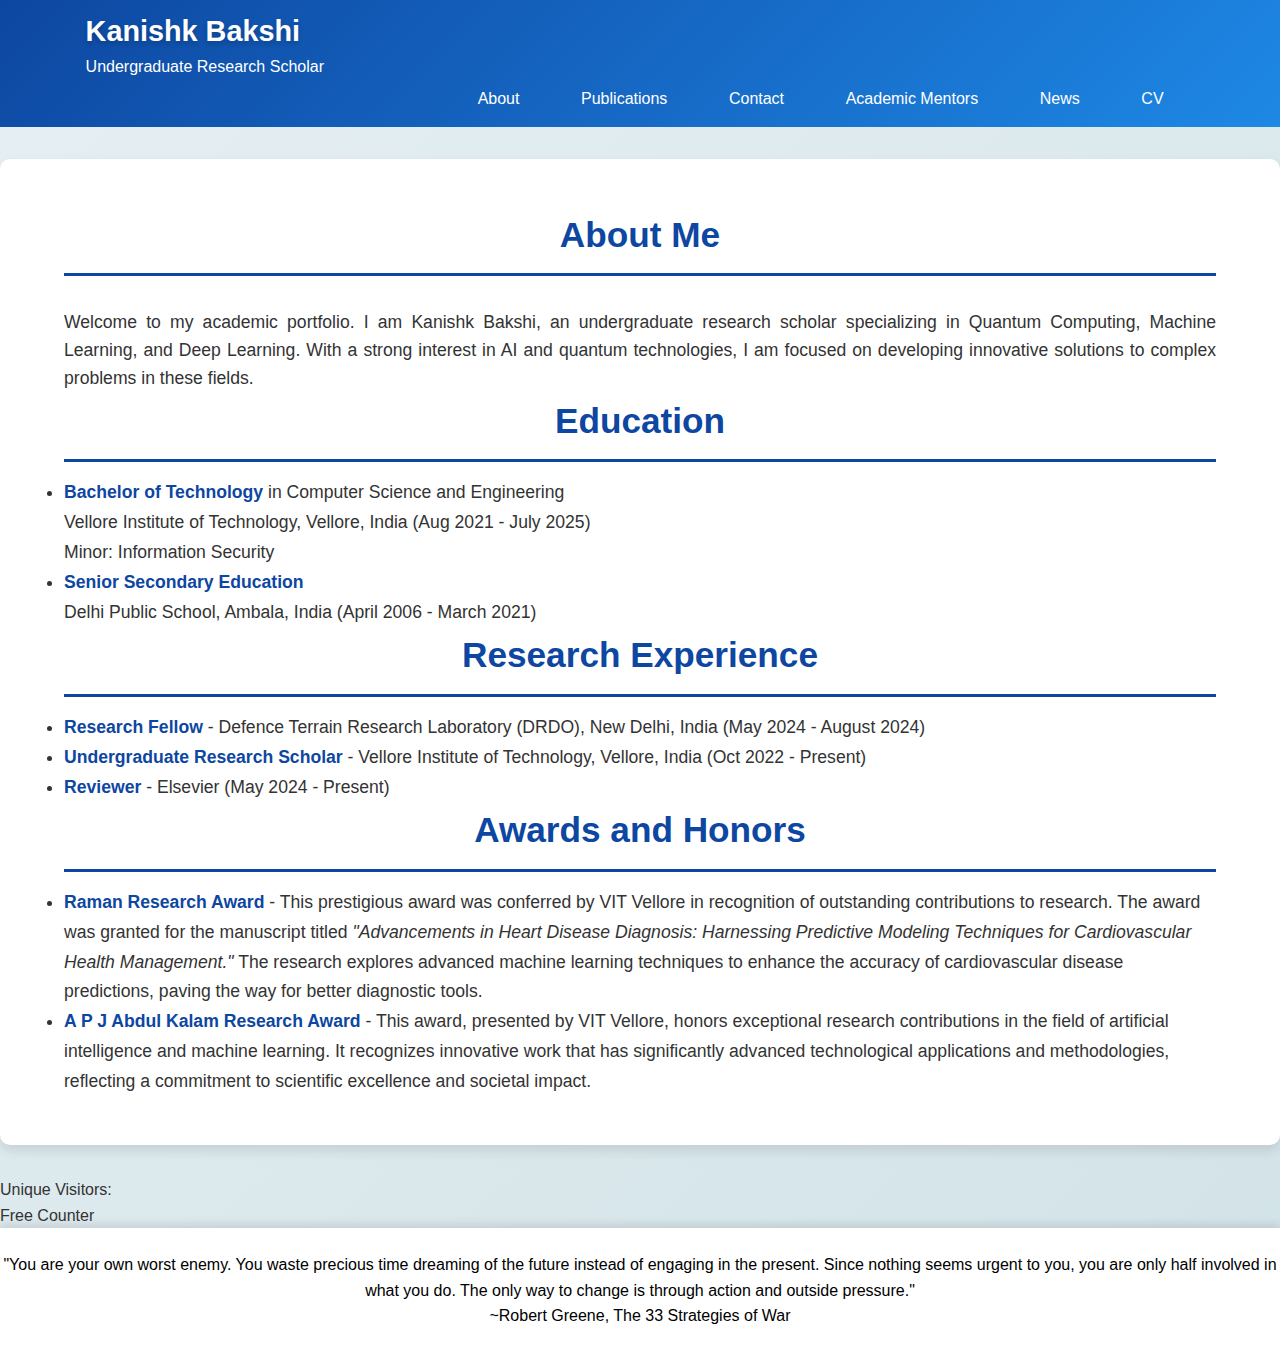
<file: index.html>
<!DOCTYPE html>
<html lang="en">
<head>
    <meta charset="UTF-8">
    <meta name="viewport" content="width=device-width, initial-scale=1.0">
    <meta name="description" content="Kanishk Bakshi's academic portfolio showcasing research in Quantum Computing, Machine Learning, and Deep Learning. Explore research publications, academic mentors, and educational background.">
    <link rel="icon" type="image/png" href="Images\Favicon.png">
    <meta name="keywords" content="Kanishk Bakshi, Quantum Computing, Machine Learning, Deep Learning, Research Scholar, Academic Portfolio, VIT Vellore">
    <meta name="author" content="Kanishk Bakshi">
    <meta name="robots" content="index, follow">
    <link rel="canonical" href="https://www.kanishkbakshi-portfolio.com">
    <title>Kanishk Bakshi - Academic Portfolio</title>
    <link rel="stylesheet" href="styles.css">
    <style>
        #visitor-count {
            position: fixed;
            bottom: 0;
            right: 0;
            padding: 10px;
            background-color: #f0f0f0;
            border: 1px solid #ccc;
            border-radius: 5px;
        }
    </style>
    <!-- Structured Data -->
    <script type="application/ld+json">
    {
      "@context": "https://schema.org",
      "@type": "Person",
      "name": "Kanishk Bakshi",
      "jobTitle": "Undergraduate Research Scholar",
      "affiliation": {
        "@type": "Organization",
        "name": "Vellore Institute of Technology"
      },
      "alumniOf": "Vellore Institute of Technology",
      "sameAs": [
        "https://www.linkedin.com/in/kanishkbakshi/",
        "https://orcid.org/0009-0000-6602-1283"
      ],
      "url": "https://kanishkbakshi.in",
      "description": "Kanishk Bakshi is an undergraduate research scholar specializing in Quantum Computing, Machine Learning, and Deep Learning."
    }
    </script>
</head>
<body>
    <header>
        <div class="container">
            <h1><a href="index.html">Kanishk Bakshi</a></h1>
            <p>Undergraduate Research Scholar</p>
            <nav>
                <ul>
                    <li><a href="#about">About</a></li>
                    <li><a href="publications.html">Publications</a></li>
                    <li><a href="contact.html">Contact</a></li>
                    <li><a href="mentors.html">Academic Mentors</a></li>
                    <li><a href="news.html">News</a></li>
                    <li><a href="cv.html">CV</a></li>
                </ul>
            </nav>
        </div>
    </header>

    <main>
        <section id="about" class="container">
            <h2>About Me</h2>
            <div class="about-content">
                <p>Welcome to my academic portfolio. I am Kanishk Bakshi, an undergraduate research scholar specializing in Quantum Computing, Machine Learning, and Deep Learning. With a strong interest in AI and quantum technologies, I am focused on developing innovative solutions to complex problems in these fields.</p>
            </div>
        </section>

        <section id="education" class="container">
            <h2>Education</h2>
            <ul>
                <li><strong>Bachelor of Technology</strong> in Computer Science and Engineering <br> Vellore Institute of Technology, Vellore, India (Aug 2021 - July 2025) <br> Minor: Information Security</li>
                <li><strong>Senior Secondary Education</strong> <br> Delhi Public School, Ambala, India (April 2006 - March 2021)</li>
            </ul>
        </section>

        <section id="research" class="container">
            <h2>Research Experience</h2>
            <ul>
                <li><strong>Research Fellow</strong> - Defence Terrain Research Laboratory (DRDO), New Delhi, India (May 2024 - August 2024)</li>
                <li><strong>Undergraduate Research Scholar</strong> - Vellore Institute of Technology, Vellore, India (Oct 2022 - Present)</li>
                <li><strong>Reviewer</strong> - Elsevier (May 2024 - Present)</li>
            </ul>
        </section>

        <section id="research" class="container">
            <h2>Awards and Honors</h2>
            <ul>
                <li>
                    <strong><a href="Files/Raman Research Award.pdf" target="_blank">Raman Research Award</a></strong> - <a href="Files/Raman Research Award.pdf" target="_blank">This prestigious award was conferred by VIT Vellore in recognition of outstanding contributions to research. The award was granted for the manuscript titled 
                        <em>"Advancements in Heart Disease Diagnosis: Harnessing Predictive Modeling Techniques for Cardiovascular Health Management."</em>  
                        The research explores advanced machine learning techniques to enhance the accuracy of cardiovascular disease predictions, paving the way for better diagnostic tools.</a>  
                    
                </li>
                <li>
                    <strong>A P J Abdul Kalam Research Award</strong> - This award, presented by VIT Vellore, honors exceptional research contributions in the field of artificial intelligence and machine learning. 
                    It recognizes innovative work that has significantly advanced technological applications and methodologies, reflecting a commitment to scientific excellence and societal impact.
                </li>
            </ul>
        </section>
        

    </main>

    <p>Unique Visitors:</p>
    <a href='http://www.freevisitorcounters.com'>Free Counter</a> <script type='text/javascript' src='https://www.freevisitorcounters.com/auth.php?id=3170766151e60785907d17e07e6dae227c46fc11'></script>
    <script type="text/javascript" src="https://www.freevisitorcounters.com/en/home/counter/1269458/t/9"></script>

    <footer>
        <p>"You are your own worst enemy. You waste precious time dreaming of the future instead of engaging in the present. Since nothing seems urgent to you, you are only half involved in what you do. The only way to change is through action and outside pressure." <br> ~Robert Greene, The 33 Strategies of War</p>
    </footer>
</body>
</html>
</file>
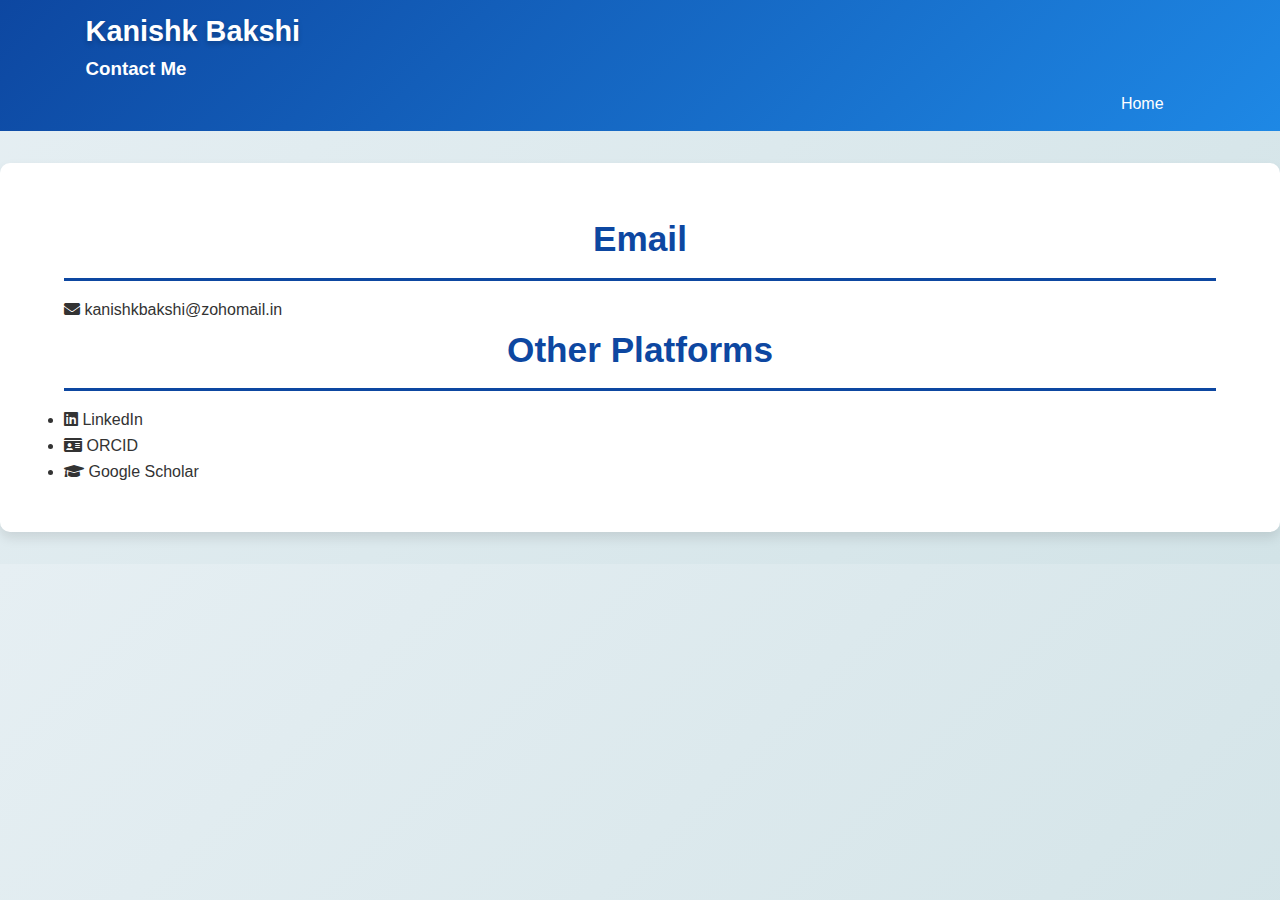
<file: contact.html>
<!DOCTYPE html>
<html lang="en">
<head>
    <meta charset="UTF-8">
    <meta name="viewport" content="width=device-width, initial-scale=1.0">
    <title>Kanishk Bakshi - Contact</title>
    <link rel="icon" type="image/png" href="Images\Favicon.png">
    <link rel="stylesheet" href="styles.css">
    <link rel="stylesheet" href="https://cdnjs.cloudflare.com/ajax/libs/font-awesome/5.15.4/css/all.min.css"> <!-- For icons -->
</head>
<body>
    <header>
        <div class="container">
            <h1><a href="index.html">Kanishk Bakshi</a></h1>
            <h3><a href="index.html">Contact Me</a></h3>
            <nav>
                <ul>
                    <li><a href="index.html">Home</a></li> <!-- Link back to homepage -->
                    <!-- <li><a href="publications.html">Publications</a></li> -->
                </ul>
            </nav>
        </div>
    </header>

    <main>
        <section class="container">
            <h2>Email</h2>
            <p><a href="mailto:kanishkbakshi@zohomail.in"><i class="fas fa-envelope"></i> kanishkbakshi@zohomail.in</a></p>

            <h2>Other Platforms</h2>
            <ul>
                <li><a href="https://www.linkedin.com/in/kanishkbakshi/" target="_blank"><i class="fab fa-linkedin"></i> LinkedIn</a></li>
                <li><a href="https://orcid.org/0009-0000-6602-1283" target="_blank"><i class="fas fa-id-card"></i> ORCID</a></li>
                <li><a href="https://scholar.google.com/citations?user=wjg0PaYAAAAJ&hl=en" target="_blank"><i class="fas fa-graduation-cap"></i> Google Scholar</a></li>
            </ul>
        </section>
    </main>

    <!-- <footer>
        <div class="container">
            <p>&copy; 2024 Kanishk Bakshi. All rights reserved.</p>
        </div>
    </footer> -->
</body>
</html>
</file>
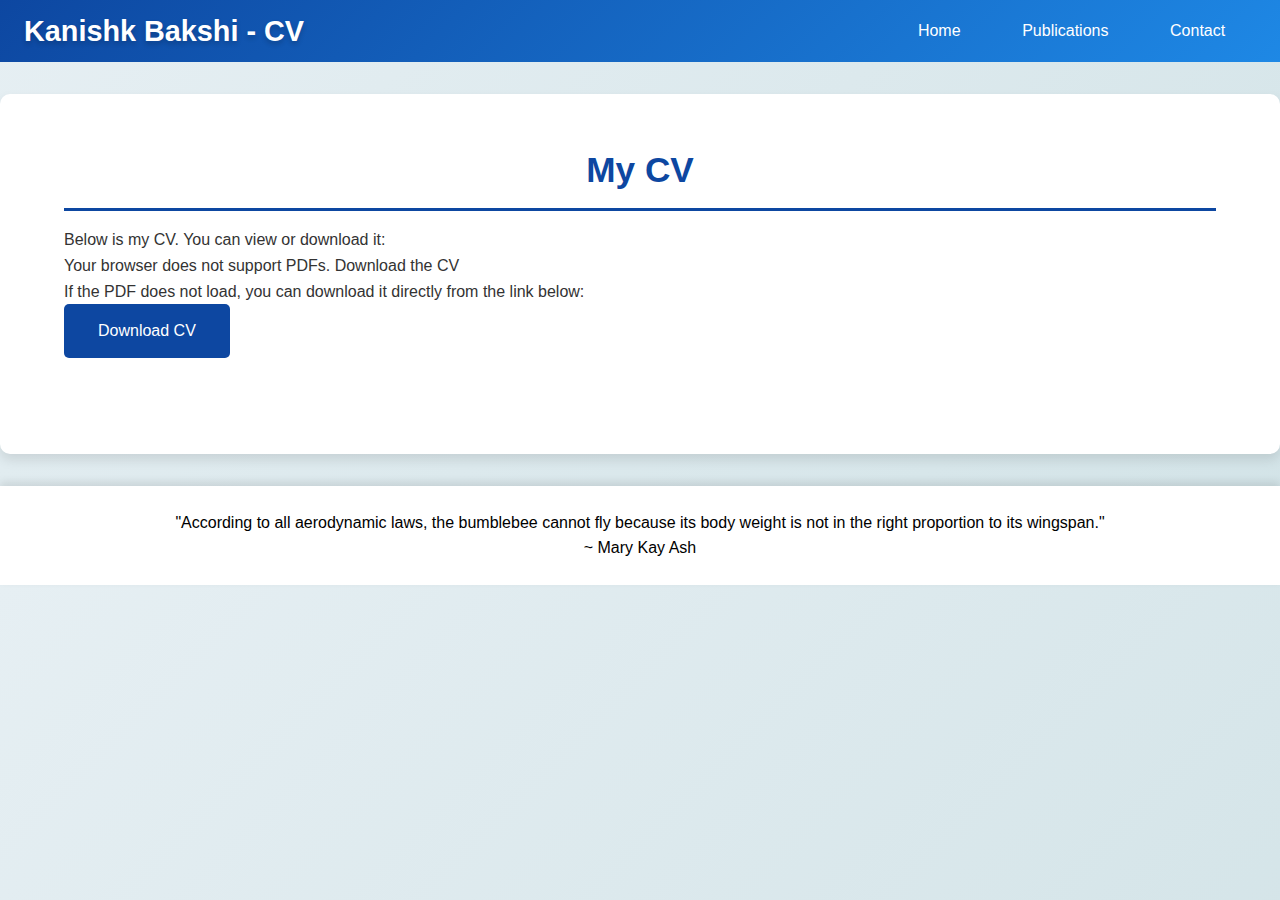
<file: cv.html>
<!DOCTYPE html>
<html lang="en">
<head>
    <meta charset="UTF-8">
    <meta name="viewport" content="width=device-width, initial-scale=1.0">
    <link rel="icon" type="image/png" href="Images/Favicon.png">
    <title>CV - Kanishk Bakshi</title>
    <link rel="stylesheet" href="styles.css">
</head>
<body>
    <!-- Header Section -->
    <header>
        <h1><a href="index.html">Kanishk Bakshi - CV</a></h1>
        <nav>
            <ul>
                <li><a href="index.html">Home</a></li>
                <li><a href="publications.html">Publications</a></li>
                <li><a href="contact.html">Contact</a></li>
            </ul>
        </nav>
    </header>

    <!-- Main Content Section -->
    <main>
        <div class="container">
            <section id="cv-section">
                <h2>My CV</h2>
                <p>Below is my CV. You can view or download it:</p>
                
                <!-- Embed PDF using object -->
                <object data="Files/cv.pdf" type="application/pdf" width="100%" height="600px">
                    <p>Your browser does not support PDFs. <a href="Files/cv.pdf" download>Download the CV</a></p>
                </object>

                <!-- Fallback message if the PDF does not load -->
                <p>If the PDF does not load, you can download it directly from the link below:</p>
                <a href="Files/cv.pdf" download="Kanishk_Bakshi_CV.pdf" class="btn-primary">Download CV</a>
            </section>
        </div>
    </main>

    <!-- Footer Section -->
    <footer>
        <p>"According to all aerodynamic laws, the bumblebee cannot fly because its body weight is not in the right proportion to its wingspan." <br> ~ Mary Kay Ash</p>
    </footer>
</body>
</html>
</file>
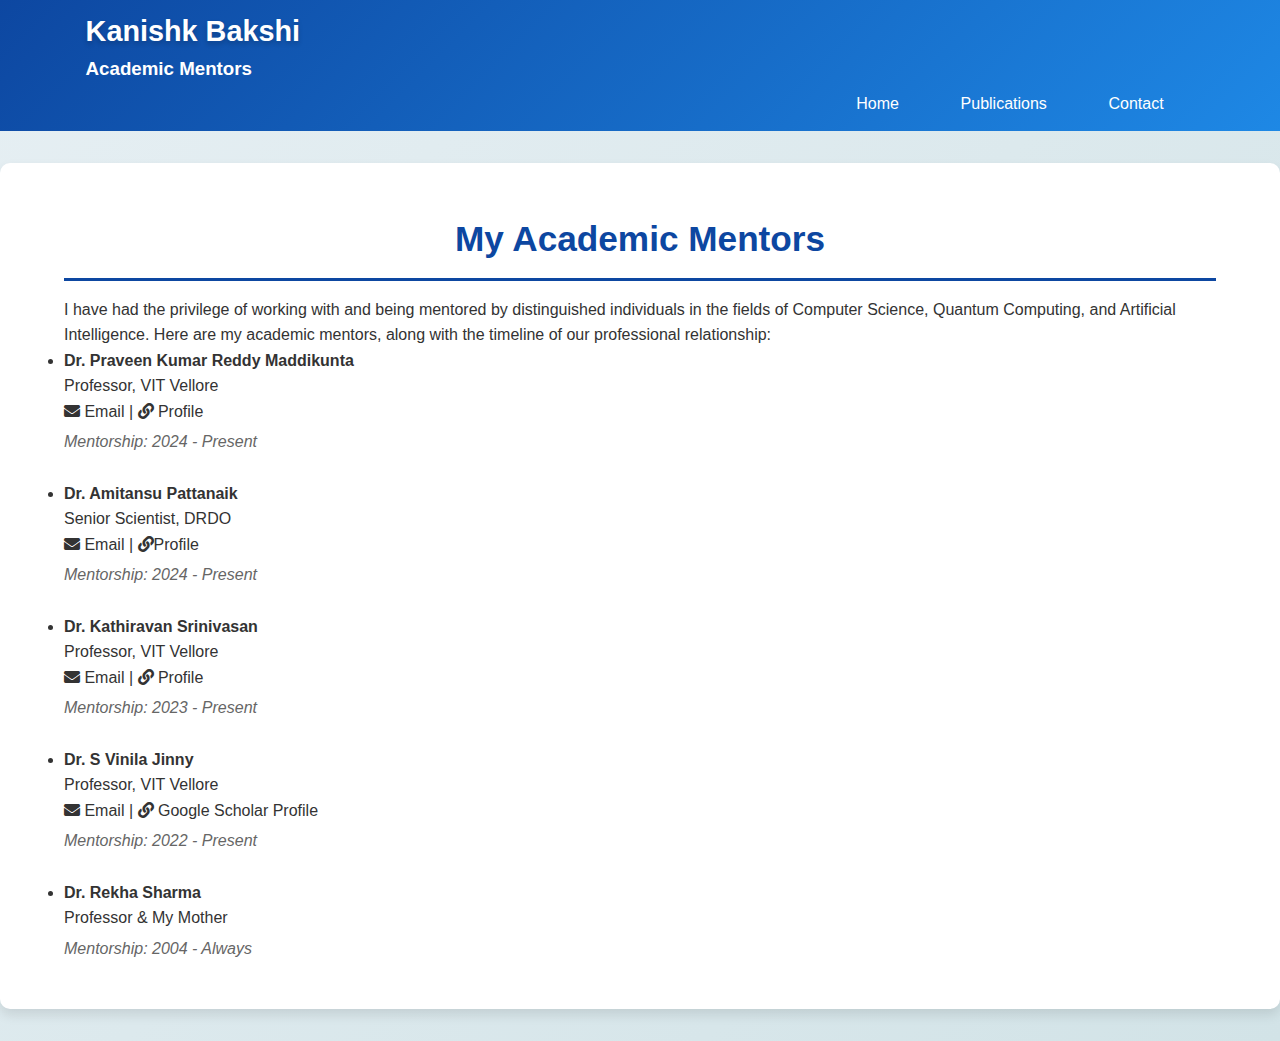
<file: mentors.html>
<!DOCTYPE html>
<html lang="en">
<head>
    <meta charset="UTF-8">
    <meta name="viewport" content="width=device-width, initial-scale=1.0">
    <title>Kanishk Bakshi - Academic Mentors</title>
    <link rel="icon" type="image/png" href="Images\Favicon.png">
    <link rel="stylesheet" href="styles.css">
    <link rel="stylesheet" href="https://cdnjs.cloudflare.com/ajax/libs/font-awesome/5.15.4/css/all.min.css"> <!-- For icons -->
    <style>
        /* Styles for timeline appearance */
        .timeline {
            font-style: italic;
            color: #666;
            margin-top: 5px;
        }
    </style>
</head>
<body>
    <header>
        <div class="container">
            <h1><a href="index.html">Kanishk Bakshi</a></h1>
            <h3><a href="index.html">Academic Mentors</a></h3>
            <nav>
                <ul>
                    <li><a href="index.html">Home</a></li> <!-- Link back to homepage -->
                    <li><a href="publications.html">Publications</a></li>
                    <li><a href="contact.html">Contact</a></li>
                </ul>
            </nav>
        </div>
    </header>

    <main>
        <section class="container">
            <h2>My Academic Mentors</h2>
            <p>I have had the privilege of working with and being mentored by distinguished individuals in the fields of Computer Science, Quantum Computing, and Artificial Intelligence. Here are my academic mentors, along with the timeline of our professional relationship:</p>

            <ul>
                <li>
                    <strong>Dr. Praveen Kumar Reddy Maddikunta</strong> <br>
                    Professor, VIT Vellore <br>
                    <a href="mailto:praveenkumarrdeddy@vit.ac.in"><i class="fas fa-envelope"></i> Email</a> | 
                    <a href="https://sites.google.com/view/praveenkumarreddy/home" target="_blank"><i class="fas fa-link"></i> Profile</a>
                    <p class="timeline">Mentorship: 2024 - Present</p>
                </li>
                <br>
                <li>
                    <strong>Dr. Amitansu Pattanaik</strong> <br>
                    Senior Scientist, DRDO <br>
                    <a href="mailto:amitansu@yahoo.com"><i class="fas fa-envelope"></i> Email</a> | 
                    <a href="https://www.linkedin.com/in/amitanshu-pattanaik-a1a9b012/" target="_blank"><i class="fas fa-link"></i>Profile</a>
                    <p class="timeline">Mentorship: 2024 - Present</p>
                </li>
                <br>
                <li>
                    <strong>Dr. Kathiravan Srinivasan</strong> <br>
                    Professor, VIT Vellore <br>
                    <a href="mailto:kathiravan.srinivasan@vit.ac.in"><i class="fas fa-envelope"></i> Email</a> | 
                    <a href="https://sites.google.com/a/ems.niu.edu.tw/kathiravans" target="_blank"><i class="fas fa-link"></i> Profile</a>
                    <p class="timeline">Mentorship: 2023 - Present</p>
                </li>
                <br>
                <li>
                    <strong>Dr. S Vinila Jinny</strong> <br>
                    Professor, VIT Vellore <br>
                    <a href="mailto:vinilajinny.s@vit.ac.in"><i class="fas fa-envelope"></i> Email</a> | 
                    <a href="https://scholar.google.co.in/citations?user=y809MU8AAAAJ&hl=en" target="_blank"><i class="fas fa-link"></i> Google Scholar Profile</a>
                    <p class="timeline">Mentorship: 2022 - Present</p>
                </li>
                <br>
                <li>
                    <strong>Dr. Rekha Sharma</strong> <br>
                    Professor & My Mother <br>
                    <p class="timeline">Mentorship: 2004 - Always</p>
                </li>
            </ul>
        </section>
    </main>

    <!-- <footer>
        <div class="container">
            <p>&copy; 2024 Kanishk Bakshi. All rights reserved.</p>
        </div>
    </footer> -->
</body>
</html>
</file>
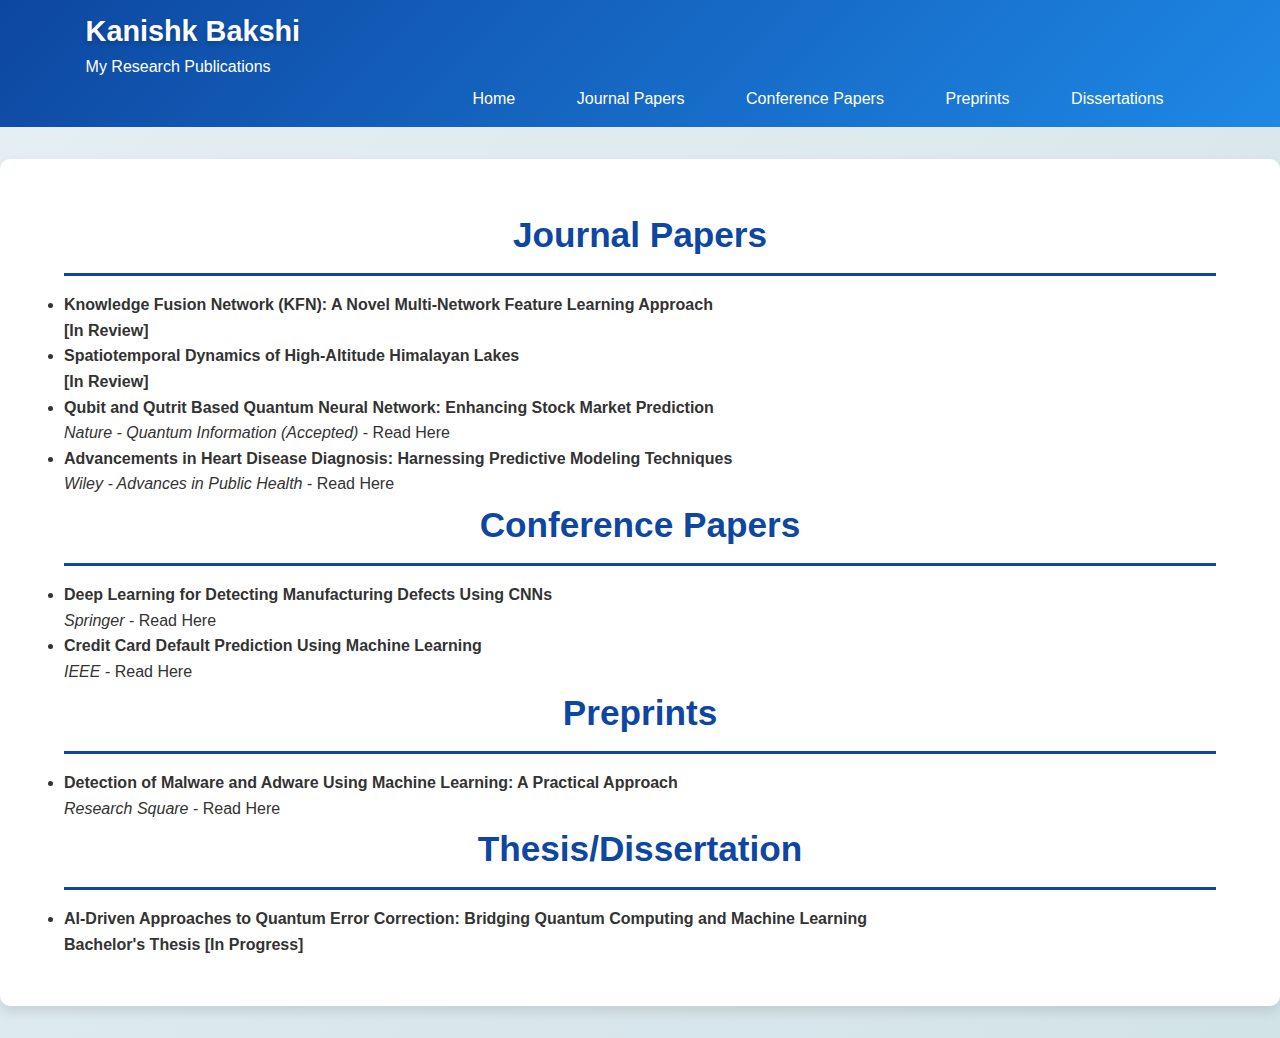
<file: publications.html>
<!DOCTYPE html>
<html lang="en">
<head>
    <meta charset="UTF-8">
    <meta name="viewport" content="width=device-width, initial-scale=1.0">
    <title>Kanishk Bakshi - Publications</title>
    <link rel="icon" type="image/png" href="Images\Favicon.png">
    <link rel="stylesheet" href="styles.css">
</head>
<body>
    <header>
        <div class="container">
            <h1><a href="index.html">Kanishk Bakshi</a></h1>
            <p>My Research Publications</p>
            <nav>
                <ul>
                    <li><a href="index.html">Home</a></li> <!-- Link to return to homepage -->
                    <li><a href="#journal">Journal Papers</a></li>
                    <li><a href="#conference">Conference Papers</a></li>
                    <li><a href="#preprints">Preprints</a></li>
                    <li><a href="#dissertation">Dissertations</a></li>
                </ul>
            </nav>
        </div>
    </header>

    <main>
        <section id="journal" class="container">
            <h2>Journal Papers</h2>
            <ul>
                <li><strong>Knowledge Fusion Network (KFN): A Novel Multi-Network Feature Learning Approach</strong> <br><b>[In Review]</b></li>
                <li><strong>Spatiotemporal Dynamics of High-Altitude Himalayan Lakes</strong> <br> <b>[In Review]</b> </li>
                <li><strong>Qubit and Qutrit Based Quantum Neural Network: Enhancing Stock Market Prediction</strong> <br> <em>Nature - Quantum Information (Accepted)</em> - <a href="https://www.nature.com/npjqi/" target="_blank">Read Here</a></li>
                <li><strong>Advancements in Heart Disease Diagnosis: Harnessing Predictive Modeling Techniques</strong> <br> <em>Wiley - Advances in Public Health</em> - <a href="https://onlinelibrary.wiley.com/doi/10.1155/2024/5300908" target="_blank">Read Here</a></li>
                            </ul>
        </section>

        <section id="conference" class="container">
            <h2>Conference Papers</h2>
            <ul>
                <li><strong>Deep Learning for Detecting Manufacturing Defects Using CNNs</strong> <br> <em>Springer</em> - <a href="https://link.springer.com/chapter/10.1007/978-981-97-4700-9_21" target="_blank">Read Here</a></li>
                <li><strong>Credit Card Default Prediction Using Machine Learning</strong> <br> <em>IEEE</em> - <a href="https://ieeexplore.ieee.org/document/10420380" target="_blank">Read Here</a></li>
            </ul>
        </section>

        <section id="preprints" class="container">
            <h2>Preprints</h2>
            <ul>
                <li><strong>Detection of Malware and Adware Using Machine Learning: A Practical Approach</strong> <br> <em>Research Square</em> - <a href="https://www.researchsquare.com/article/rs-4219382/v1" target="_blank">Read Here</a></li>
            </ul>
        </section>

        <section id="dissertation" class="container">
            <h2>Thesis/Dissertation</h2>
            <ul>
                <li><strong>AI-Driven Approaches to Quantum Error Correction: Bridging Quantum Computing and Machine Learning</strong> <br><b>Bachelor's Thesis [In Progress]</b></li>
            </ul>
        </section>
        
    </main>

    <!-- <footer>
        <div class="container">
            <p>&copy; 2024 Kanishk Bakshi. All rights reserved.</p>
        </div>
    </footer> -->
</body>
</html>
</file>
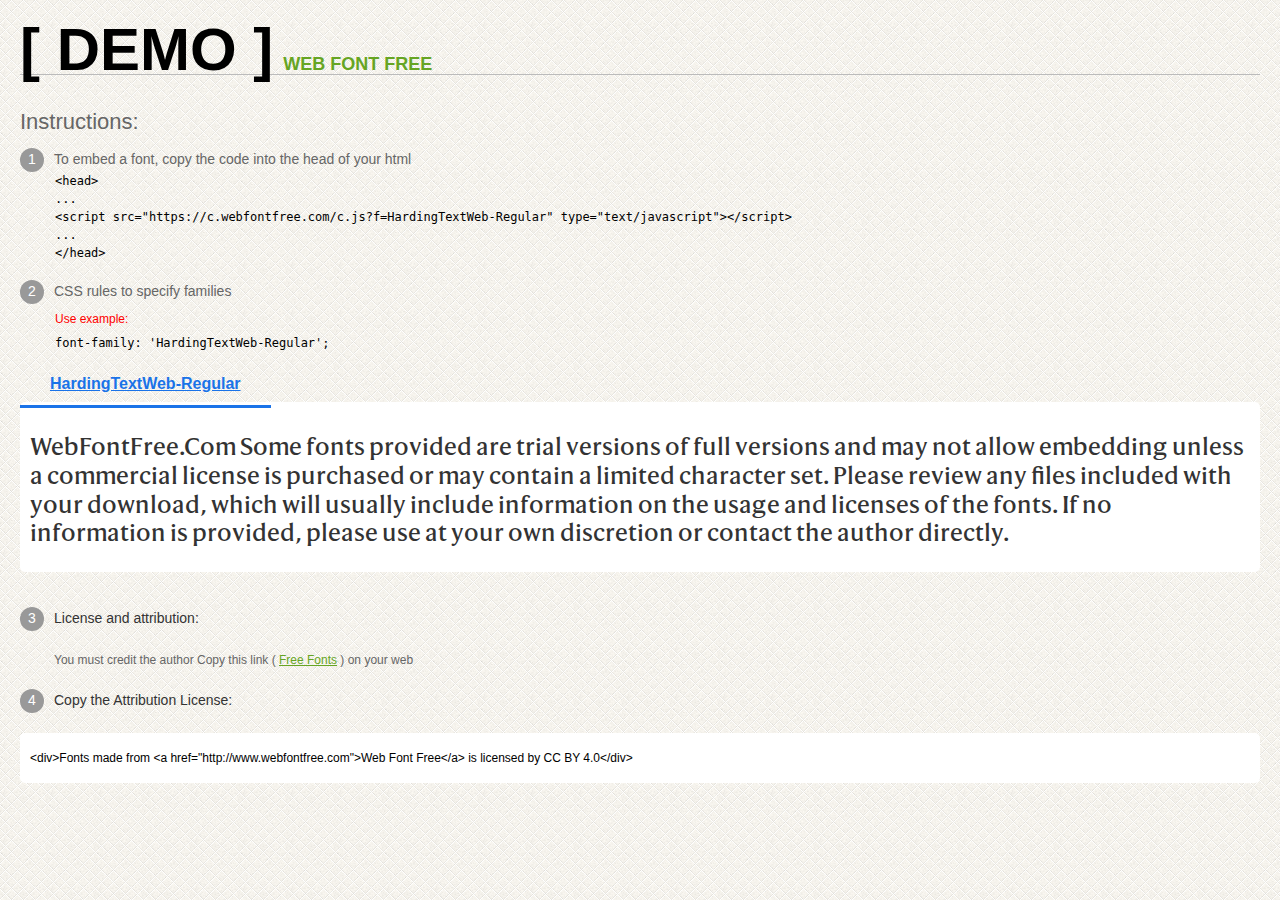
<file: Files/Fonts/HardingTextWeb-Regular/web/Web_Demo.html>
<!doctype html>
<html>
<head>
<meta charset="utf-8">
<title>Fonts Demo</title>
<style type="text/css">
*{margin:0;padding:0;list-style-type:none;}body{font-family:-apple-system,BlinkMacSystemFont,San Francisco,HelveticaNeue-Light,Helvetica Neue Light,Helvetica Neue,Segoe UI,Fira Sans,Roboto,Oxygen,Ubuntu,Droid Sans,Arial,Microsoft YaHei,sans-serif;line-height:1.5;font-size:16px;padding:20px;color:#333;background-image:url([data-uri]);}:hover,:before,:after{-webkit-transition:all 0.1s ease-in;-moz-transition:all 0.1s ease-in;-ms-transition:all 0.1s ease-in;-o-transition:all 0.1s ease-in;transition:all 0.1s ease-in;}a{color:#66A523;}a:hover,.g:hover{opacity:0.7;}.logo{font-size:60px;border-bottom:1px solid #bbb;line-height:20px;color:#000;text-transform:uppercase;font-family:"Teko","Roboto",Arial,Helvetica,sans-serif;margin-top:20px;}.logo a{font-size:18px;color:#66A523;text-decoration:none;text-transform:capitalize;margin-left:10px;}.info{float:left;font-size:14px;margin-top:30px;color:#666;}.info .inst{font-size:22px;margin-bottom:10px;}.info span,.by span{color:#fff;border-radius:20px;padding:1px;display:inline-block;width:22px;height:22px;text-align:center;margin-right:10px;background-color:#999999;}.info .exs{font-size:12px;color:#666;margin-left:35px;display:block;}.info .exs font{color:#f00;line-height:30px;}.demo{float:left;width:100%;height:auto;padding-bottom:10px;margin-top:50px;background-color:#FFF;border-radius:5px;}.demo a{color:#1a73e8;float:left;font-weight:bold;font-size:16px;padding-right:30px;padding-left:30px;position:relative;margin-top:-30px;}.demo a:before{content:" ";background-color:#1A73E8;position:absolute;height:3px;width:100%;left:0px;bottom:-12px;}.demo .t{font-size:24px;float:left;width:calc(100% - 20px);color:#333;height:120px;margin-top:20px;line-height:1.2em;overflow-x:hidden;padding:10px;}.by{padding-top:15px;float:left;width:100%;margin-top:10px;margin-right:0;margin-bottom:10px;margin-left:0;font-size:14px;color:#666;}.by .b{padding-top:10px;padding-bottom:10px;color:#333;}.by .a{padding-top:10px;padding-bottom:10px;margin-left:34px;font-size:12px;}.te{width:100%;height:auto;border:0px solid #CCC;resize:none;float:left;margin-top:10px;line-height:50px;overflow:hidden;border-radius:5px;color:#000000;background-color:#FFF;font-size:12px;margin-bottom:20px;text-indent:10px;}pre{color:#000;}
</style>
<style type="text/css">
@font-face{
    font-family: "HardingTextWeb-Regular";
    src: url("font/HardingTextWeb-Regular.eot");
    src: url("font/HardingTextWeb-Regular.eot?#iefix")format("embedded-opentype"),
	    url("font/HardingTextWeb-Regular.woff")format("woff"),
	    url("font/HardingTextWeb-Regular.woff2")format("woff2"),
	    url("font/HardingTextWeb-Regular.ttf")format("truetype"),
	    url("font/HardingTextWeb-Regular.svg#HardingTextWeb-Regular")format("svg");
	font-weight:normal;
	font-style:normal;
	font-display:swap;
}
</style>
</head>
<body>
<h1 class="logo">
<span>[ Demo ]</span><a href="http://www.webfontfree.com/">WEB FONT FREE</a>
</h1>
<div class="info">
<div class="inst">Instructions:</div>
<span>1</span>To embed a font, copy the code into the head of your html
<div class="exs">
  <pre>
&lt;head&gt;
...
&lt;script src=&quot;https://c.webfontfree.com/c.js?f=HardingTextWeb-Regular&quot; type=&quot;text/javascript&quot;&gt;&lt;/script&gt;
...
&lt;/head&gt;
</pre><br/>
</div>
<span>2</span>CSS rules to specify families
<div class="exs"><font>Use example:</font> <br/>
<pre>
font-family: 'HardingTextWeb-Regular';
</pre>
</div>
</div>
<!--demo-->
<div class="demo"><a href="https://www.webfontfree.com/en/download/HardingTextWeb-Regular" target="_blank">HardingTextWeb-Regular</a><div class="t" style="font-family:HardingTextWeb-Regular">WebFontFree.Com Some fonts provided are trial versions of full versions and may not allow embedding unless a commercial license is purchased or may contain a limited character set. Please review any files included with your download, which will usually include information on the usage and licenses of the fonts. If no information is provided, please use at your own discretion or contact the author directly.</div></div>
<!--demo-->
<div class="by">
<div class="b"><span>3</span>License and attribution:</div>
<div class="a">You must credit the author Copy this link ( <a target="_blank" href="https://www.webfontfree.com">Free Fonts</a> ) on your web</div>
<div class="b"><span>4</span>Copy the Attribution License:</div>
<div class="te">&lt;div&gt;Fonts made from &lt;a href="http://www.webfontfree.com"&gt;Web Font Free&lt;/a&gt; is licensed by CC BY 4.0&lt;/div&gt;</div>
</div>
</body>
</html>
</file>
<file: styles.css>
/* Basic reset */
* {
    margin: 0;
    padding: 0;
    box-sizing: border-box;
    transition: all 0.3s ease;
}

/* Color Palette */
:root {
    --primary-color: #0d47a1; /* Deep Blue */
    --secondary-color: #ff7043; /* Soft Coral */
    --accent-color: #4caf50; /* Green */
    --background-color: #ffffff; /* White background for content */
    --dark-background: #212121; /* Dark gray for contrast */
    --text-color: #333333;
    --link-hover-color: #0288d1; /* Darker blue on hover */
    --button-hover-color: #ff5722; /* Coral button hover */
}




/* Container */
.container {
    width: 90%;
    margin: 0 auto;
    max-width: 1200px; /* Ensure the content is not too stretched */
}

/* Header Styles */
/* Header Styles */
header {
    background: linear-gradient(135deg, #0d47a1, #1e88e5); /* Gradient background for header */
    color: #ffffff; /* Light text in header */
    padding: 0.5rem 1.5rem; /* Reduced padding */
    display: flex;
    justify-content: space-between;  /* Space between name and menu */
    align-items: center;  /* Align items vertically */
    width: 100%; /* Ensure header takes full width */
    top: 0;
    left: 0;
    z-index: 1000;  /* Ensure it stays on top of other content */
}


/* Branding Section (Name and designation) */
header h1 {
    font-size: 1.8rem; /* Smaller font size */
    text-shadow: 0 3px 5px rgba(0, 0, 0, 0.2);
}
a {
    color: inherit;  /* Inherit the color from its parent (the <h1>) */
    text-decoration: none;  /* Remove underline */
}

/* Menu (Navigation) Styles */
header nav {
    display: flex;
    justify-content: flex-end; /* Align the nav menu to the right */
    flex-grow: 1; /* Allow nav to take remaining space */
}

header nav ul {
    list-style: none;
    display: flex; /* Align menu items horizontally */
    margin: 0;
    padding: 0;
}

header nav ul li {
    margin: 0 1rem;  /* Reduced space between menu items */
}

header nav ul li a {
    color: #ffffff;
    font-size: 1rem; /* Smaller font size for menu items */
    text-decoration: none;
    padding: 0.3rem 0.8rem; /* Smaller padding */
    display: inline-block;
    transition: background-color 0.3s, color 0.3s;
    border-radius: 5px;
    border: 2px solid transparent;
}

header nav ul li a:hover {
    background-color: var(--primary-color);
    color: #fff;
    border: 2px solid var(--secondary-color); /* Border on hover */
}


/* General Styles */
body {
    font-family: 'Roboto', sans-serif;
    background: linear-gradient(135deg, #e6eff3, #d2e3e7); /* Soft gradient background */
    color: #333; /* Dark text color for readability */
    line-height: 1.6;
    padding: 0;
}

/* Main Content Styles */
main {
    padding: 3rem 0;
    background: #ffffff;
    border-radius: 10px;
    margin: 2rem 0;
    box-shadow: 0 6px 12px rgba(0, 0, 0, 0.1);
}


section {
    margin-bottom: 3rem;
}

section h2 {
    font-size: 2rem;
    margin-bottom: 1rem;
    color: var(--primary-color);
    text-align: center;
    border-bottom: 3px solid var(--primary-color); /* Border under section titles */
    padding-bottom: 10px;
}

/* Card Styles */
.card {
    background: linear-gradient(145deg, #ffffff, #f1f1f1); /* Subtle gradient for cards */
    color: #333;
    border: 2px solid #ddd; /* Border added to cards */
    padding: 2rem;
    border-radius: 10px; /* Rounded corners */
    box-shadow: 0 3px 6px rgba(0, 0, 0, 0.1);
    transition: transform 0.3s ease, box-shadow 0.3s ease, border 0.3s ease;
}

.card:hover {
    transform: translateY(-10px);
    box-shadow: 0 6px 12px rgba(0, 0, 0, 0.2);
    border-color: var(--primary-color); /* Highlight border on hover */
}

.card ul {
    list-style: none;
    padding: 0;
}

.card ul li {
    margin-bottom: 15px;
}

.card a {
    color: var(--primary-color);
    text-decoration: none;
    transition: color 0.3s ease;
}

.card a:hover {
    color: var(--secondary-color);
}

/* Footer Styles */
footer {
    background: var(--background-color); /* Light footer background */
    color: #000000;
    text-align: center;
    padding: 1.5rem 0;
    box-shadow: 0 -4px 8px rgba(0, 0, 0, 0.1);
}

footer p {
    font-size: 1rem;
    margin: 0;
}

/* Contact Styles */
.contact-page {
    display: flex;
    justify-content: space-around;
    padding: 3rem 0;
    background: linear-gradient(135deg, #0288d1, #0277bd); /* Gradient contact section */
    border-radius: 10px;
    margin-bottom: 2rem; /* Add some space below the contact section */
}

.contact-page a {
    color: #fff;
    text-decoration: none;
    font-size: 1.3rem;
    margin-right: 20px;
    transition: color 0.3s ease;
}

.contact-page a:hover {
    color: var(--accent-color);
}

.contact-page i {
    margin-right: 10px;
}


/* Hover Effects for Links */
a:hover, .card a:hover {
    color: var(--secondary-color);
}

/* Education Section Styles */
#education ul li {
    font-size: 1.1rem;
    line-height: 1.7;
    color: #333;
}

#education ul li strong {
    color: var(--primary-color);
    font-weight: 600;
}

/* Research Experience Section Styles */
#research ul li {
    font-size: 1.1rem;
    line-height: 1.7;
    color: #333;
}

#research ul li strong {
    color: var(--primary-color);
    font-weight: 600;
}

/* About Section Styles */
#about p {
    font-size: 1.1rem;
    line-height: 1.7;
    color: #333;
    text-align: justify;
    margin-top: 1rem;
}

/* Section Titles - H2 */
section h2 {
    font-size: 2.2rem;
    color: var(--primary-color);
    text-align: center;
    margin-bottom: 1rem;
    font-weight: 600;
    border-bottom: 3px solid var(--primary-color);
    padding-bottom: 10px;
}

/* Button Styles*/
button {
    background-color: var(--primary-color);
    color: white;
    padding: 0.75rem 2rem;
    border: none;
    border-radius: 5px;
    font-size: 1rem;
    cursor: pointer;
    transition: background-color 0.3s ease;
}

button:hover {
    background-color: var(--button-hover-color);
}

.btn-primary {
    display: inline-block;
    background-color: var(--primary-color);
    color: white;
    text-decoration: none;
    padding: 0.75rem 2rem;
    border-radius: 5px;
    font-size: 1rem;
    transition: background-color 0.3s ease;
    border: 2px solid transparent;
}


/* Animations */
@keyframes fadeIn {
    from {
        opacity: 0;
    }
    to {
        opacity: 1;
    }
}

@keyframes slideIn {
    from {
        transform: translateX(-100%);
        opacity: 0;
    }
    to {
        transform: translateX(0);
        opacity: 1;
    }
}

iframe {
    width: 100%;
    max-width: 100%;
    height: 80vh; /* Allows for better responsiveness */
    border: none;
}

/* Responsive Design */
@media (max-width: 600px) {
    header h1 {
        font-size: 2.5rem;
    }

    header nav ul {
        padding: 1rem;
    }

    section h2 {
        font-size: 1.8rem;
    }

    .contact-page a {
        font-size: 1.1rem;
    }

    .card {
        padding: 1.2rem;
    }
}

@media (max-width: 768px) {
    header {
        flex-direction: column;
        text-align: center;
    }

    header h1 {
        font-size: 1.6rem; /* Even smaller font size on smaller screens */
    }

    header nav ul {
        flex-direction: column;
        margin-top: 1rem;
    }

    header nav ul li {
        margin-bottom: 1rem;
    }
}

@media (max-width: 1024px) {
    header nav ul {
        flex-direction: column;
    }

    header nav ul li {
        margin: 1rem 0;
    }

    .contact-page {
        flex-direction: column;
        text-align: center;
    }

    .contact-page a {
        font-size: 1.1rem;
        margin-bottom: 1rem;
    }

    .card {
        padding: 1.5rem;
    }

    .container {
        width: 95%;
    }
}


/* For Image and its formatting */
#about .about-content {
    display: flex; /* Arrange image and text side by side */
    align-items: center; /* Center items vertically */
    gap: 20px; /* Space between the image and text */
}

#about .about-image {
    max-width: 200px; /* Set a maximum width for the image */
    border-radius: 10px; /* Add rounded corners to the image */
    box-shadow: 0 4px 6px rgba(0, 0, 0, 0.1); /* Optional shadow for better aesthetics */
}

#about p {
    flex: 1; /* Allow the text to take the remaining space */
    line-height: 1.6; /* Improve text readability */
}
</file>
